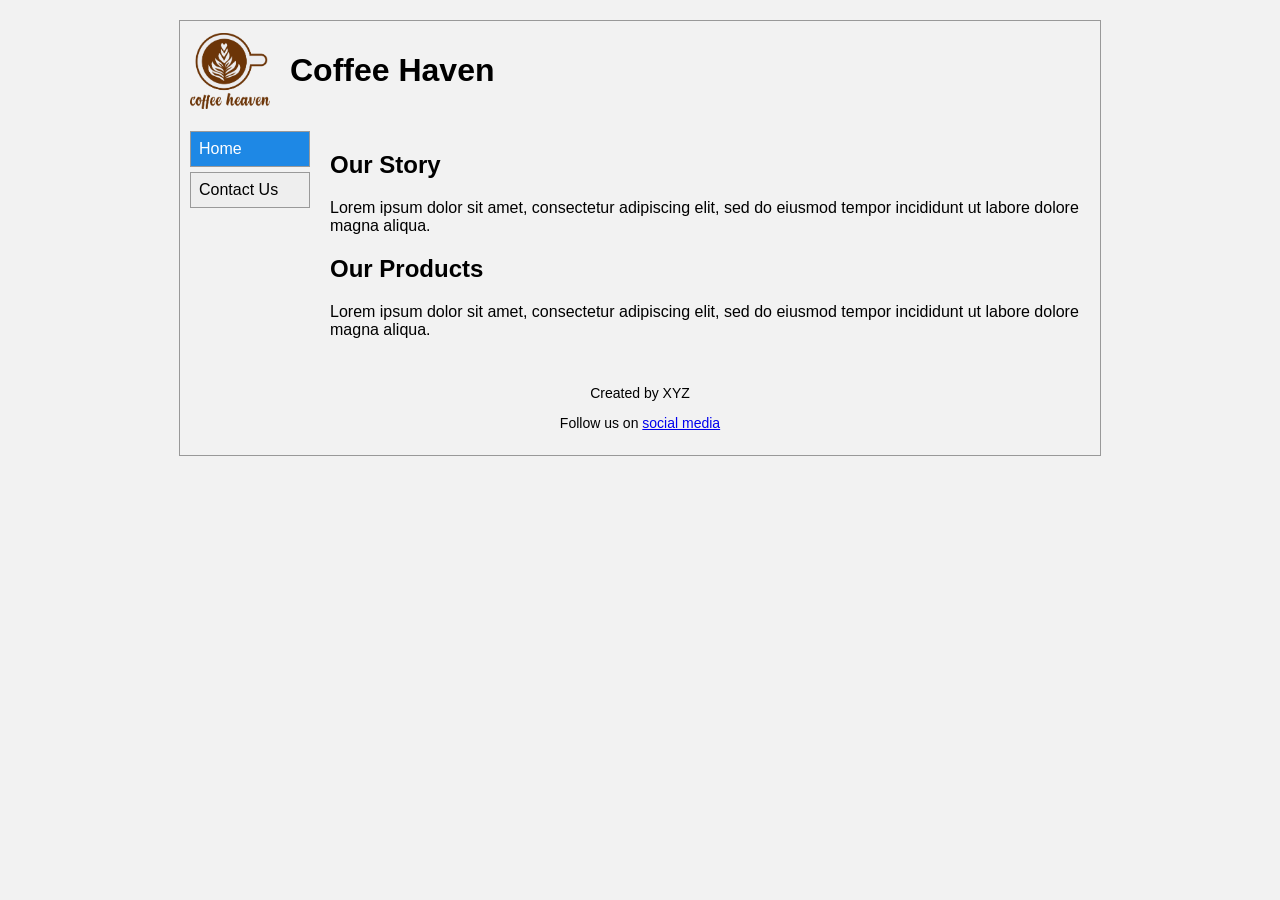
<file: index.html>
<!DOCTYPE html>
<html lang="en">
<head>
  <meta charset="UTF-8">
  <title>Coffee Haven</title>
  <link rel="stylesheet" href="Styles/styles.css">
</head>

<body>

<header>
  <img src="images/60bbca91e8d8f02804090a9f_logo_1.jpg" width="300" alt="logo">
  <h1>Coffee Haven</h1>
</header>

<div class="container">

<nav>
  <a class="active" href="index.html">Home</a>
  <a href="contact.html">Contact Us</a>
</nav>

<main>

<h2>Our Story</h2>
<p>
  Lorem ipsum dolor sit amet, consectetur adipiscing elit,
  sed do eiusmod tempor incididunt ut labore dolore magna aliqua.
</p>

<h2>Our Products</h2>
<p>
  Lorem ipsum dolor sit amet, consectetur adipiscing elit,
  sed do eiusmod tempor incididunt ut labore dolore magna aliqua.
</p>

</main>
</div>

<footer>
<p>Created by XYZ</p>
<p>Follow us on <a href="#">social media</a></p>
</footer>

</body>
</html>
</file>
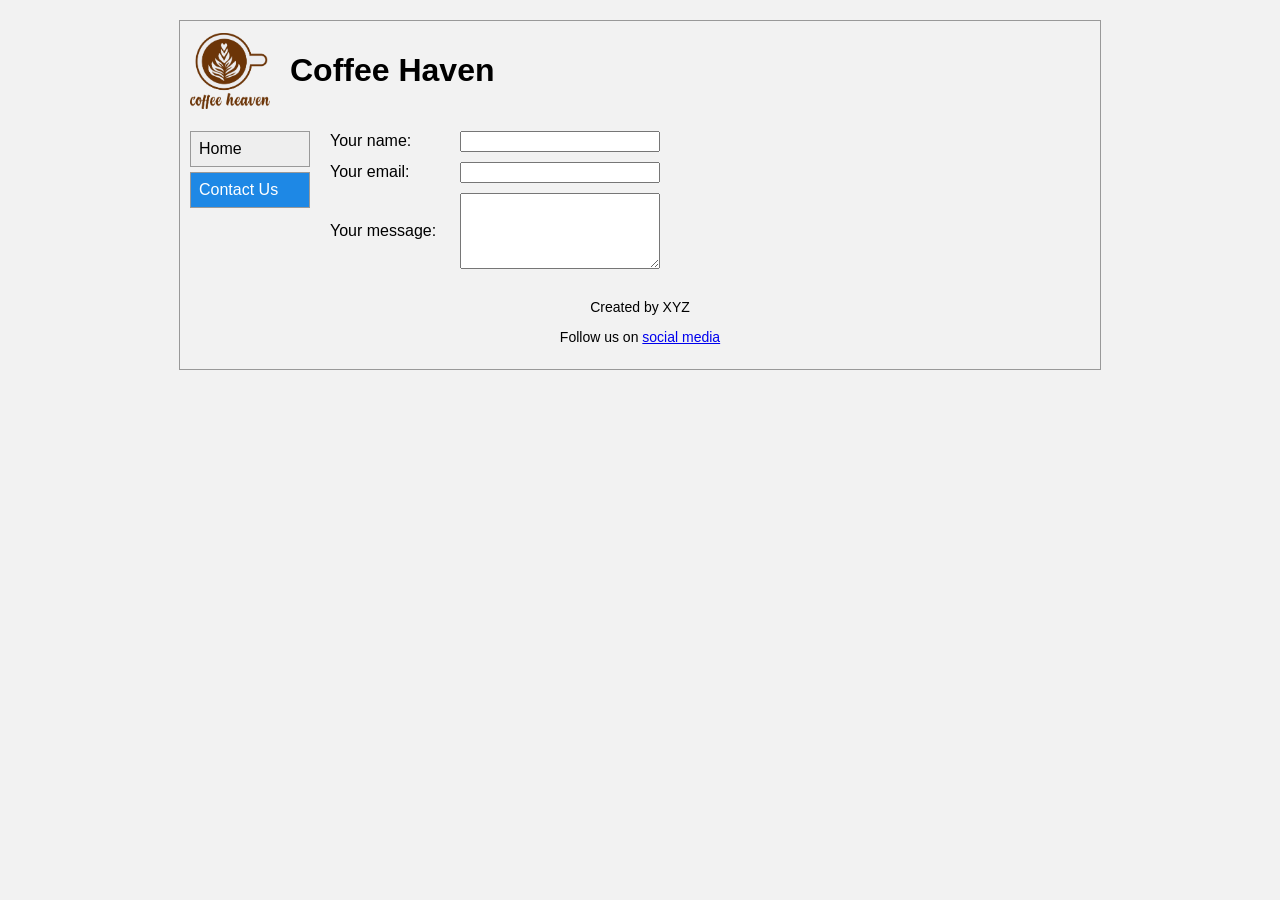
<file: contact.html>
<!DOCTYPE html>
<html lang="en">
<head>
  <meta charset="UTF-8">
  <title>Contact - Coffee Haven</title>
  <link rel="stylesheet" href="Styles/styles.css">
</head>

<body>

<header>
  <img src="images/60bbca91e8d8f02804090a9f_logo_1.jpg" width="300" alt="logo">
  <h1>Coffee Haven</h1>
</header>

<div class="container">

<nav>
  <a href="index.html">Home</a>
  <a class="active" href="contact.html">Contact Us</a>
</nav>

<main>

<form>
  <label>Your name:</label>
  <input type="text">

  <label>Your email:</label>
  <input type="email">

  <label>Your message:</label>
  <textarea></textarea>
</form>

</main>

</div>

<footer>
<p>Created by XYZ</p>
<p>Follow us on <a href="#">social media</a></p>
</footer>

</body>
</html>
</file>
<file: Styles/styles.css>
body{
  font-family: Arial, Helvetica, sans-serif;
  background:#f2f2f2;
  width:900px;
  margin:20px auto;
  border:1px solid #999;
  padding:10px;
}

header{
  display:flex;
  align-items:center;
  gap:20px;
}

header img{
  width:80px;
}

.container{
  display:flex;
  margin-top:20px;
}

nav{
  width:120px;
}

nav a{
  display:block;
  padding:8px;
  text-decoration:none;
  color:black;
  border:1px solid #999;
  margin-bottom:5px;
  background:#eee;
}

nav a.active{
  background:#1e88e5;
  color:white;
}

main{
  flex:1;
  padding-left:20px;
}

form{
  display:grid;
  grid-template-columns:120px 200px;
  gap:10px;
  align-items:center;
}

textarea{
  height:70px;
  grid-column:2;
}

footer{
  text-align:center;
  margin-top:30px;
  font-size:14px;
}
</file>
